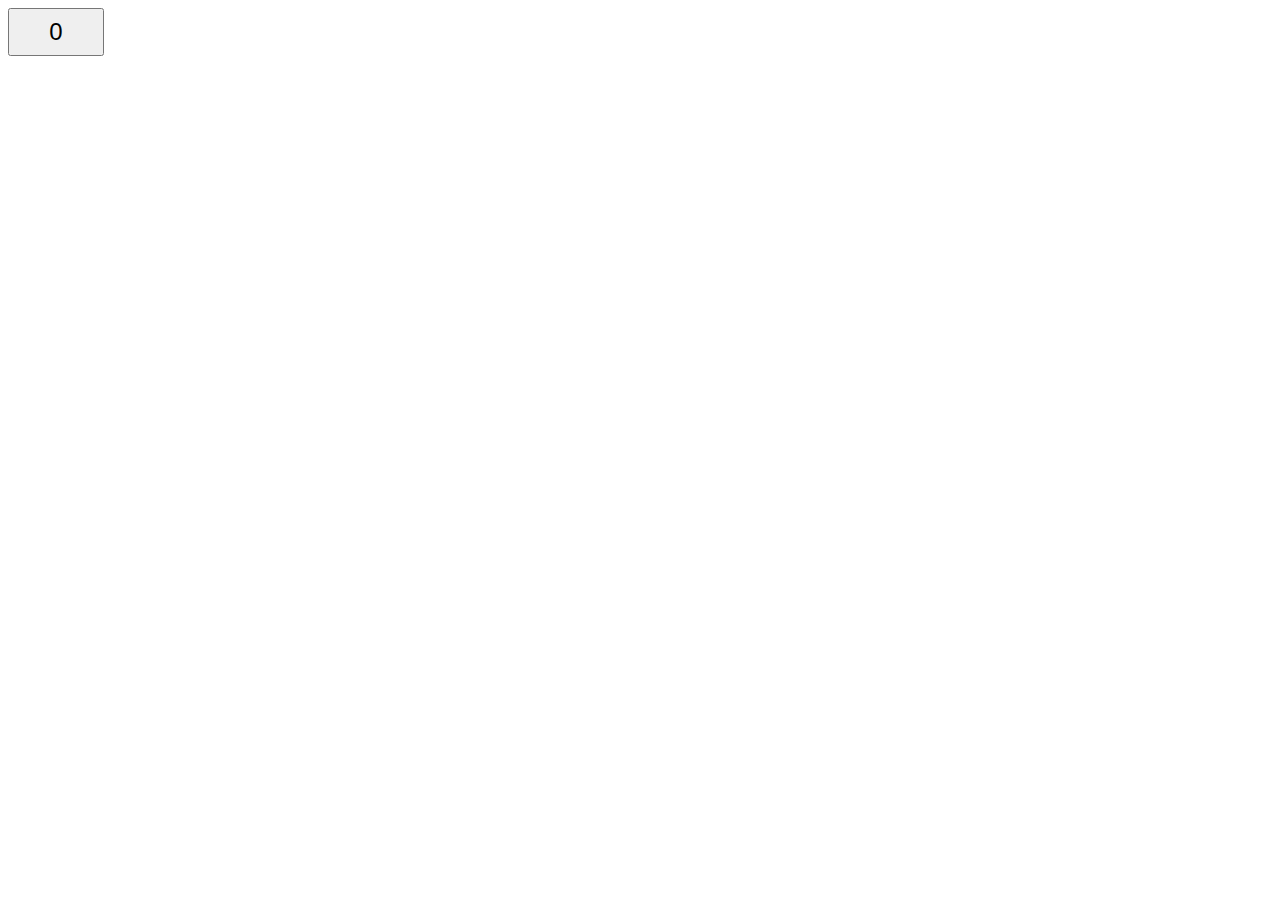
<file: 10-Days-/Day8-Buttons/index.html>
<!-- Enter your HTML code here -->
<!DOCTYPE html>
<html>
    <head>
        <meta charset="utf-8">
        <title>Button</title>
        <link rel="stylesheet" href="button.css" type="text/css"> 
    </head>
    <body>
        <div>
            <button id="btn" class="btn-item " >

            </button>
        </div>
        <script src="button.js"></script>
    </body>
</html>
</file>
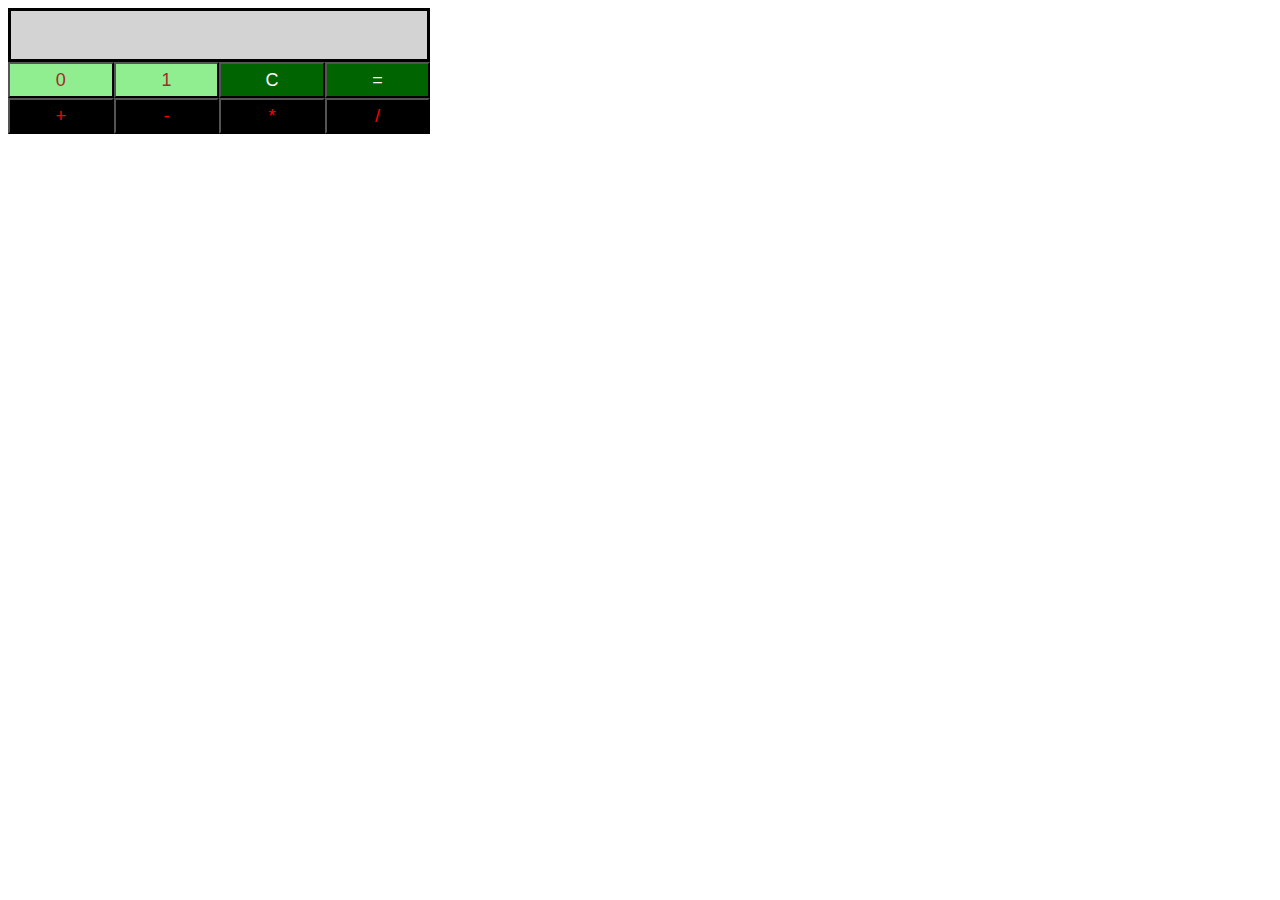
<file: 10-Days-/Day9-BinaryCalculator/index.html>
<!-- Enter your HTML code here -->
<!DOCTYPE html>
<html>
    <head>
        <meta charset="utf-8">
        <title>Binary Calculator</title>
        <link rel="stylesheet" href="calculator.css">
    </head>
    <body>
        <div id="res" ></div>
        <div id="btns">
            <button class="btns" id="btn0">0</button>
            <button class="btns" id="btn1">1</button>
            <button class="btns" id="btnClr">C</button>
            <button class="btns" id="btnEql">=</button>
            <button class="btns" id="btnSum">+</button>
            <button class="btns" id="btnSub">-</button>
            <button class="btns" id="btnMul">*</button>
            <button class="btns" id="btnDiv">/</button>
        </div>

        <script src="calculator.js"></script>
    </body>
</html>
</file>
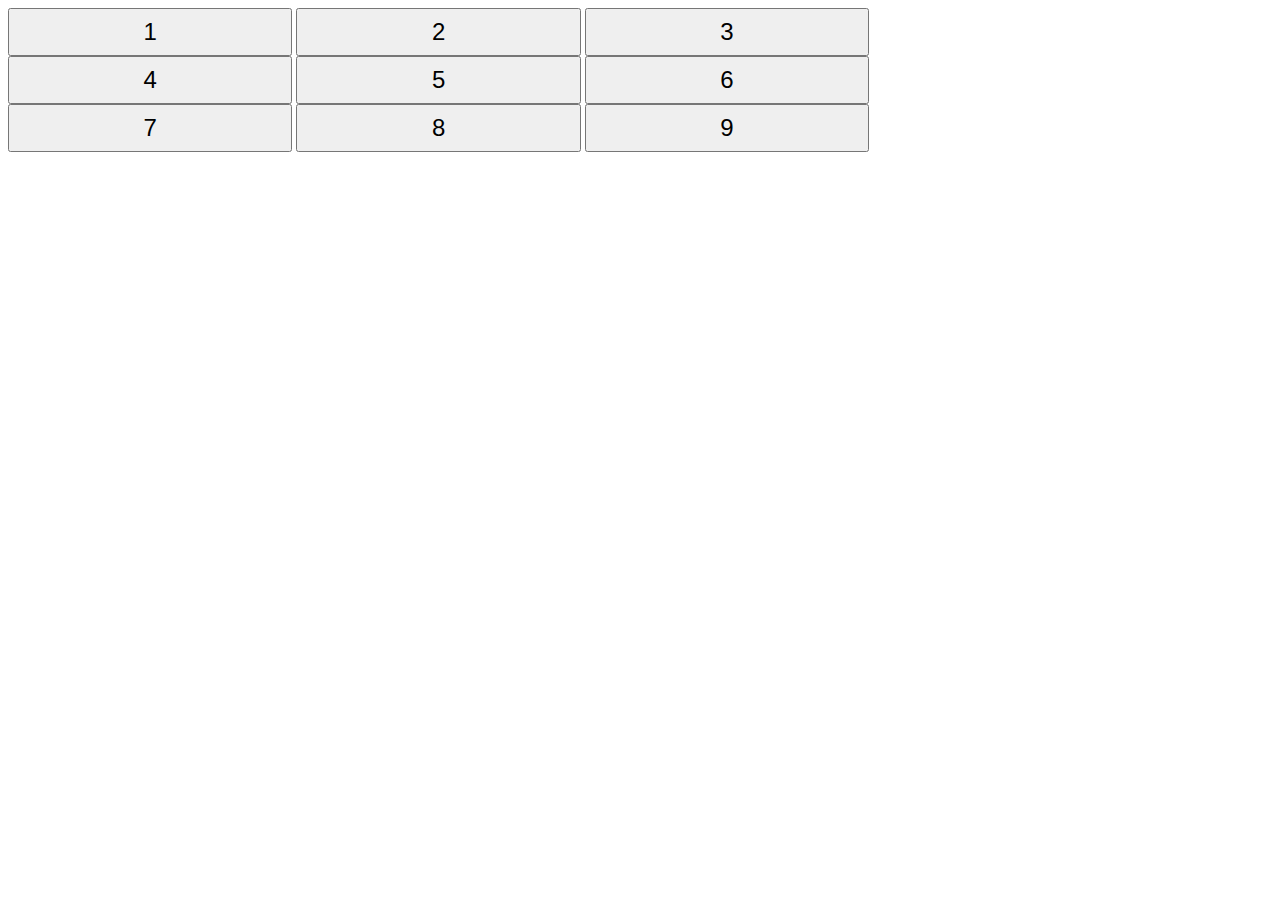
<file: 10-Days-/Day9-ButtonsContainers/index.html>
<!-- Enter your HTML code here -->
<!DOCTYPE html>
<html>
    <head>
        <meta charset="utf-8">
        <title>Buttons Grid</title>
        <link rel="stylesheet" href="buttoncon.css">
        <link href="https://cdn.jsdelivr.net/npm/bootstrap@5.1.3/dist/css/bootstrap.min.css" rel="stylesheet" integrity="sha384-1BmE4kWBq78iYhFldvKuhfTAU6auU8tT94WrHftjDbrCEXSU1oBoqyl2QvZ6jIW3" crossorigin="anonymous">
    </head>
    <body>
        <div id="btns" class="btncon">
            <button id="btn1" class="btn btn-success" >1</button>
            <button id="btn2" class="btn btn-dark" >2</button>
            <button id="btn3" class="btn btn-success" >3</button>
            <button id="btn4" class="btn btn-dark" >4</button>
            <button id="btn5" class="btn btn-info" >5</button>
            <button id="btn6" class="btn btn-dark" >6</button>
            <button id="btn7" class="btn btn-success" >7</button>
            <button id="btn8" class="btn btn-dark" >8</button>
            <button id="btn9" class="btn btn-success" >9</button>
        </div>

        <script src="buttoncon.js"></script>
        <script src="https://cdn.jsdelivr.net/npm/bootstrap@5.1.3/dist/js/bootstrap.bundle.min.js" integrity="sha384-ka7Sk0Gln4gmtz2MlQnikT1wXgYsOg+OMhuP+IlRH9sENBO0LRn5q+8nbTov4+1p" crossorigin="anonymous"></script>
    </body>
</html>
</file>
<file: 10-Days-/Day8-Buttons/button.css>
#btn {
    width: 96px;
    height: 48px;
    font-size: 24px;
}
</file>
<file: 10-Days-/Day9-BinaryCalculator/calculator.css>
body{
    width: 33%;
}
#res {
    background-color: lightgrey;
    border: solid;
    height: 48px;
    font-size: 20px;
}
#btn0,#btn1 {
    background-color: lightgreen;
    color: brown;
}

#btnClr,#btnEql {
    background-color: darkgreen;
    color: white;
}
#btnSum,#btnSub,#btnMul,#btnDiv {
    background-color: black;
    color: red;
}
.btns {
    width: 25%;
    height: 36px;
    font-size: 18px;
    margin: 0px;
    float: left;
}
</file>
<file: 10-Days-/Day9-ButtonsContainers/buttoncon.css>
.btncon {
    width: 75%;
    
}
 .btn {
    width: 30% ;
    height: 48px;
    font-size: 24px;
}
</file>
